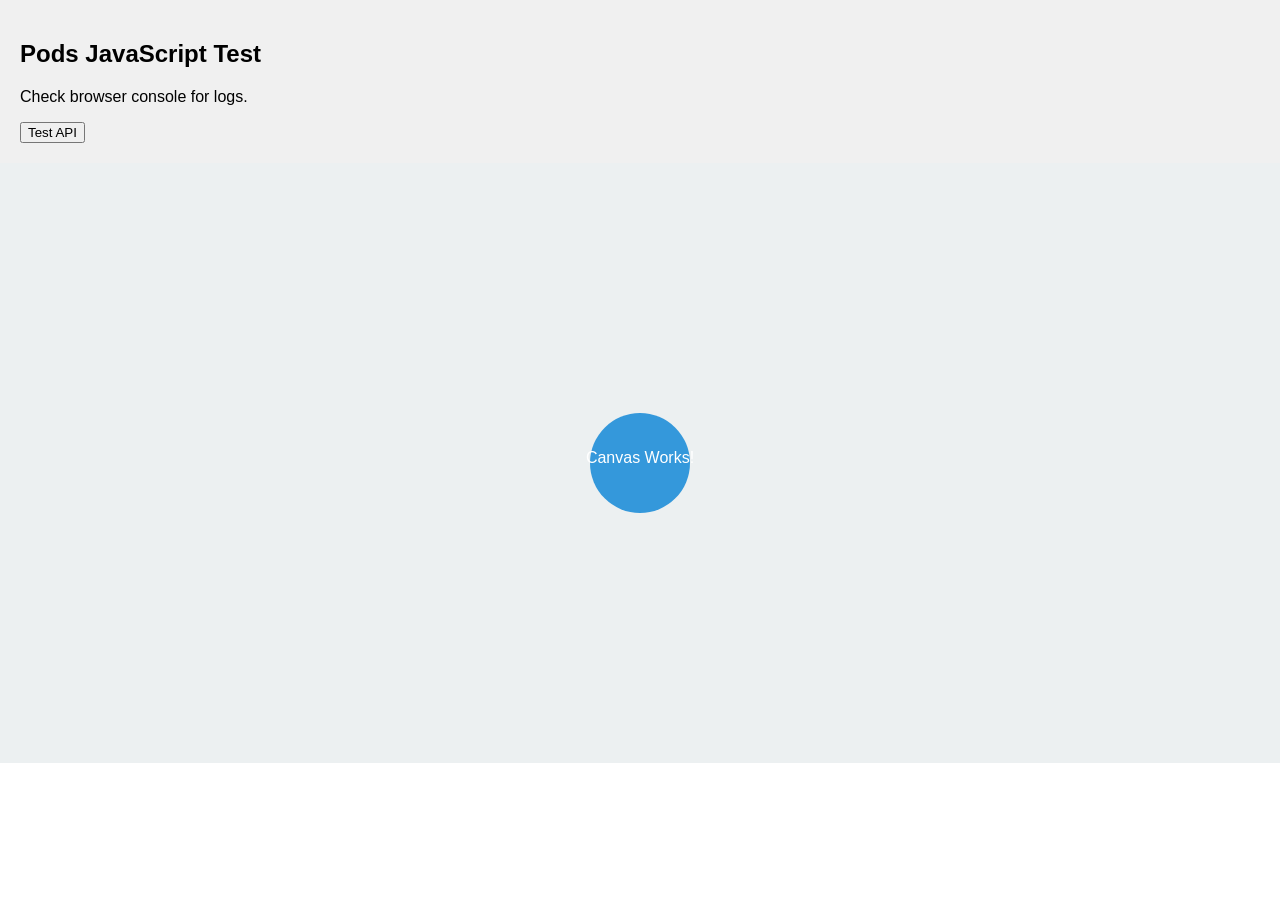
<file: pods_web/test_page.html>
<!DOCTYPE html>
<html>
<head>
    <title>Pods Test</title>
    <style>
        body { margin: 0; font-family: sans-serif; }
        #status { padding: 20px; background: #f0f0f0; }
        #canvas-container { height: 600px; background: #ECF0F1; }
        canvas { width: 100%; height: 100%; display: block; }
    </style>
</head>
<body>
    <div id="status">
        <h2>Pods JavaScript Test</h2>
        <p>Check browser console for logs.</p>
        <button onclick="testAPI()">Test API</button>
        <div id="result"></div>
    </div>
    <div id="canvas-container">
        <canvas id="podsCanvas"></canvas>
    </div>

    <script>
        console.log('Test page loaded');

        async function testAPI() {
            const resultDiv = document.getElementById('result');
            try {
                const response = await fetch('/api/pods/root/');
                const data = await response.json();
                resultDiv.innerHTML = '<pre>' + JSON.stringify(data, null, 2) + '</pre>';
                console.log('API test successful:', data);
            } catch (error) {
                resultDiv.innerHTML = '<p style="color: red;">Error: ' + error.message + '</p>';
                console.error('API test failed:', error);
            }
        }

        // Test canvas
        const canvas = document.getElementById('podsCanvas');
        if (canvas) {
            const ctx = canvas.getContext('2d');
            canvas.width = canvas.offsetWidth;
            canvas.height = canvas.offsetHeight;

            // Draw a test circle
            ctx.fillStyle = '#3498DB';
            ctx.beginPath();
            ctx.arc(canvas.width/2, canvas.height/2, 50, 0, 2 * Math.PI);
            ctx.fill();

            ctx.fillStyle = 'white';
            ctx.font = '16px sans-serif';
            ctx.textAlign = 'center';
            ctx.fillText('Canvas Works!', canvas.width/2, canvas.height/2);

            console.log('Canvas test successful:', canvas.width, 'x', canvas.height);
        }
    </script>
</body>
</html>
</file>
